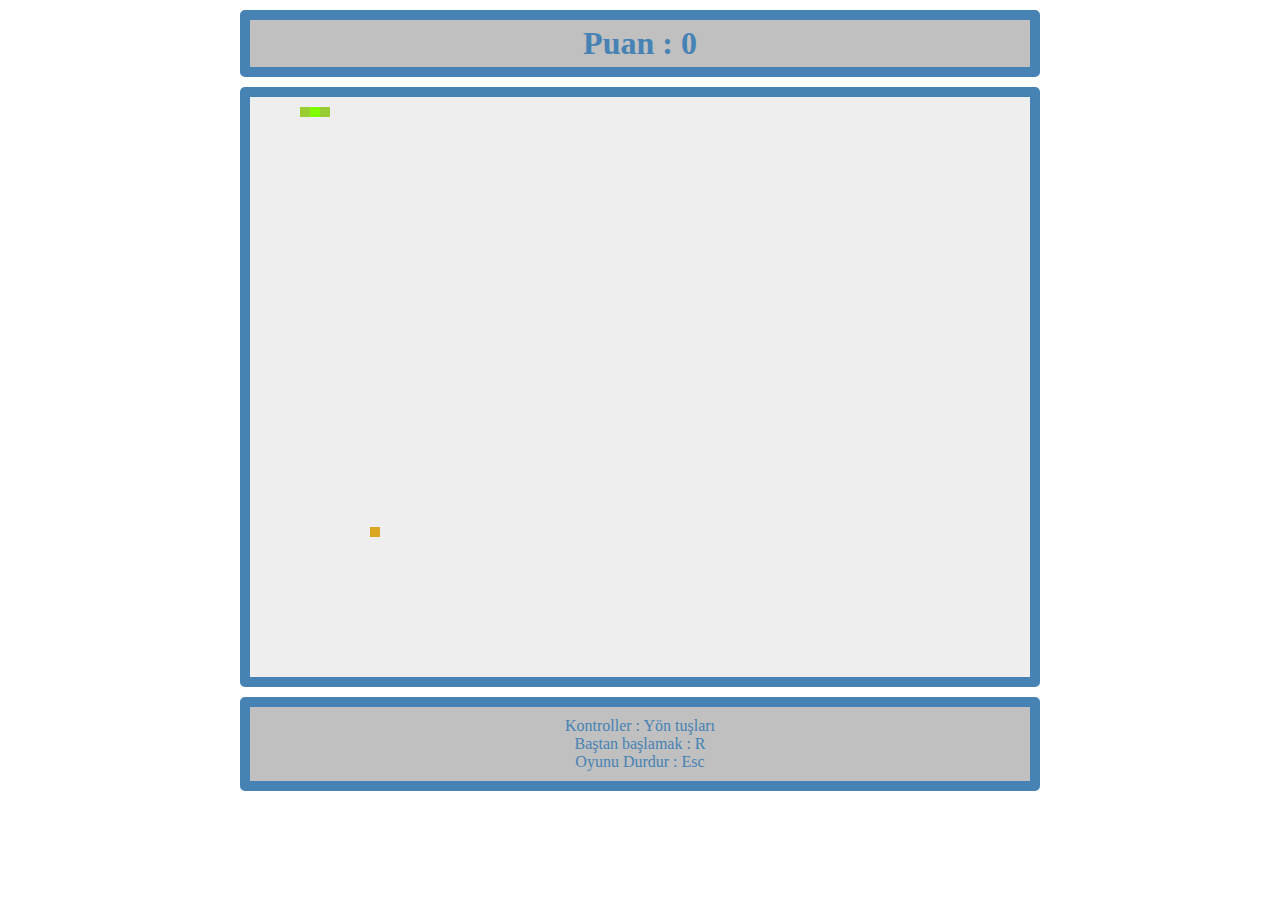
<file: index.html>
<!DOCTYPE html>
<html>
<head>
    <meta charset="utf-8" />
    <title>Yılan</title>
    <link rel="stylesheet" type="text/css" href="style.css"> 
</head>
<body>
<center>
    <h1 id="score">Puan : 0</h1>
    <canvas id="myCanvas" width="800" height="600"></canvas>
    <ul>
        <li>Kontroller : Yön tuşları</li>
        <li>Baştan başlamak : R</li>
        <li>Oyunu Durdur : Esc</li>
    </ul>
</center>


<script src="main.js"></script>

</body>
</html>
</file>
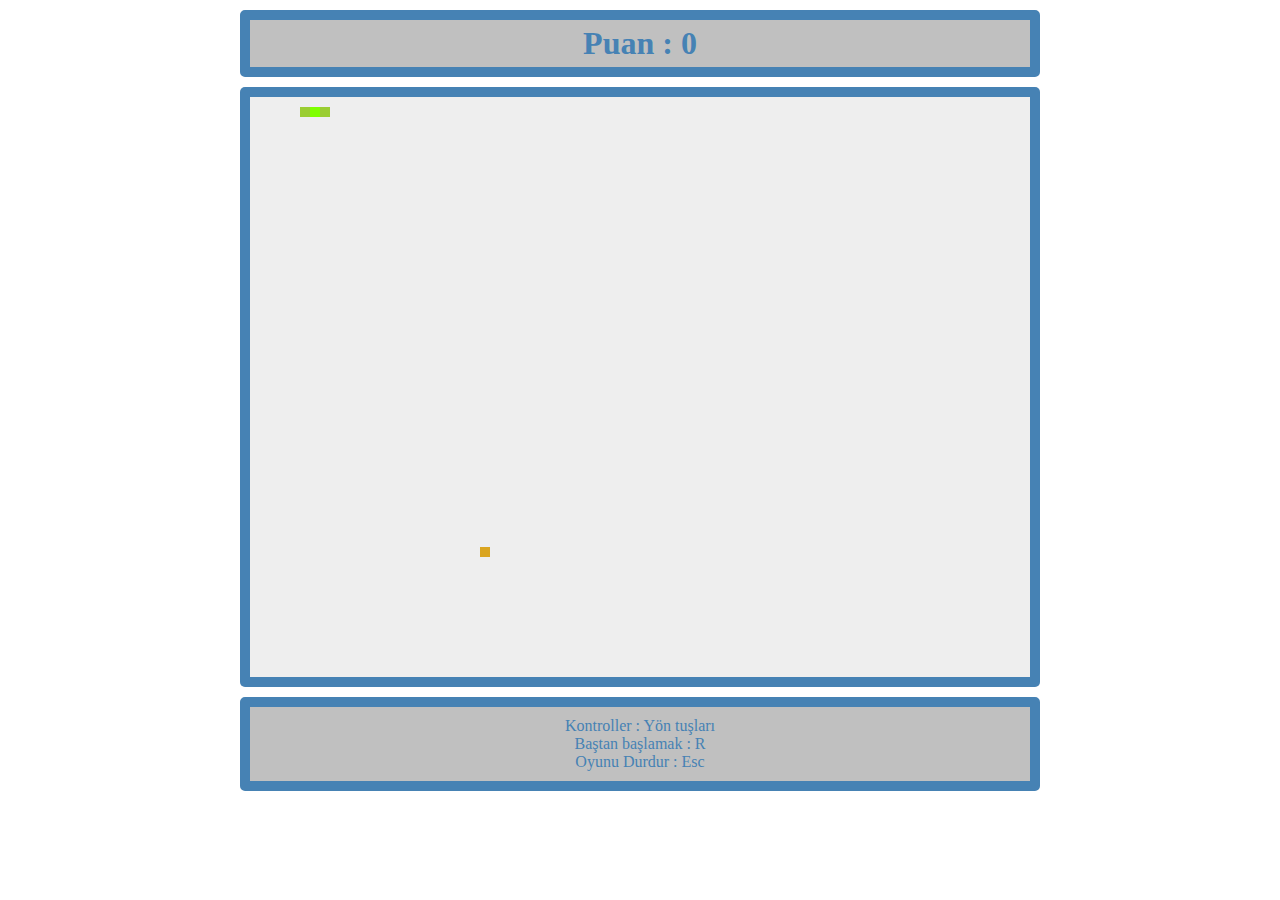
<file: Yılan/index.html>
<!DOCTYPE html>
<html>
<head>
    <meta charset="utf-8" />
    <title>Yılan</title>
    <link rel="stylesheet" type="text/css" href="style.css"> 
</head>
<body>
<center>
    <h1 id="score">Puan : 0</h1>
    <canvas id="myCanvas" width="800" height="600"></canvas>
    <ul>
        <li>Kontroller : Yön tuşları</li>
        <li>Baştan başlamak : R</li>
        <li>Oyunu Durdur : Esc</li>
    </ul>
</center>


<script src="main.js"></script>

</body>
</html>
</file>
<file: style.css>
* 
{ 
    padding: 0;
    margin: 0;
    font-family:Trebuchet MS;
}
canvas 
{ 
    background: #eeeeee;
    display: block;
    margin: 0 auto;
    border-radius: 5px;
}

h1
{
    border: 10px solid #4682B4;
    color: #4682B4;
    background-color: #c0c0c0;
    margin: 10px;
    padding: 5px;
    border-radius: 5px;
    width: 770px;
}

ul
{
    border: 10px solid #4682B4;
    background-color: #c0c0c0;
    margin: 10px;
    border-radius: 5px;
    width: 760px;
    list-style: none;
    padding: 10px;
    color: #4682B4;
}
</file>
<file: Yılan/style.css>
* 
{ 
    padding: 0;
    margin: 0;
    font-family:Trebuchet MS;
}
canvas 
{ 
    background: #eeeeee;
    display: block;
    margin: 0 auto;
    border-radius: 5px;
}

h1
{
    border: 10px solid #4682B4;
    color: #4682B4;
    background-color: #c0c0c0;
    margin: 10px;
    padding: 5px;
    border-radius: 5px;
    width: 770px;
}

ul
{
    border: 10px solid #4682B4;
    background-color: #c0c0c0;
    margin: 10px;
    border-radius: 5px;
    width: 760px;
    list-style: none;
    padding: 10px;
    color: #4682B4;
}
</file>
